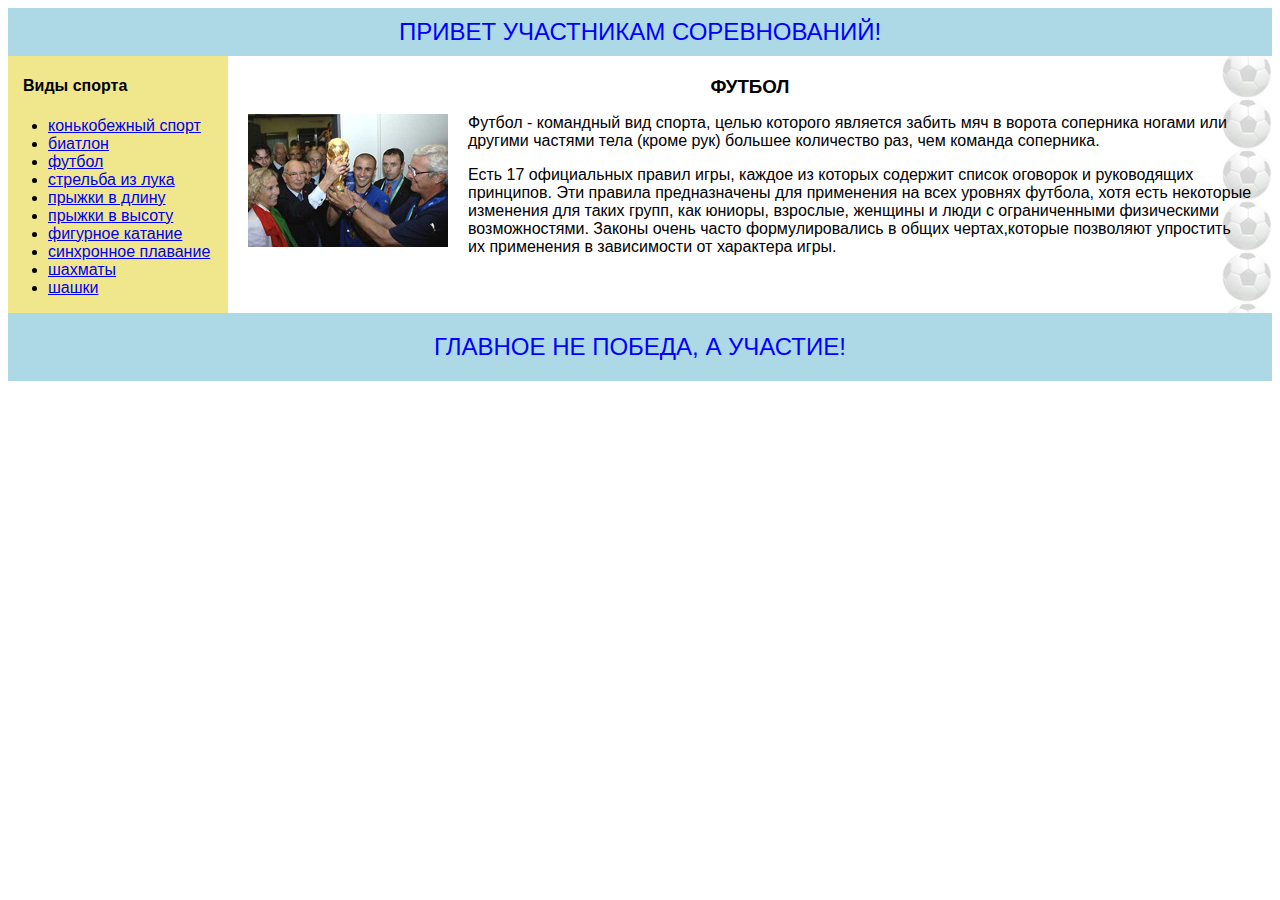
<file: Test tasks/#1/index.html>
<!DOCTYPE html>
<html lang="en">
<head>
    <meta charset="UTF-8">
    <meta name="viewport" content="width=device-width, initial-scale=1.0">
    <title>Test-1</title>
    <link rel="stylesheet" href="style.css">
    <link href="https://fonts.googleapis.com/css2?family=DM+Mono:wght@300&display=swap" rel="stylesheet">
</head>
<body>
    <header>
        <h2>ПРИВЕТ УЧАСТНИКАМ СОРЕВНОВАНИЙ!</h2>
    </header>

    <div class="main_content">
        <nav>
            <div class="menu">
                <h4 class="menu_header">Виды спорта</h4>
            <ul>
                <li><a href="https://ru.wikipedia.org/wiki/%D0%9A%D0%BE%D0%BD%D1%8C%D0%BA%D0%BE%D0%B1%D0%B5%D0%B6%D0%BD%D1%8B%D0%B9_%D1%81%D0%BF%D0%BE%D1%80%D1%82">конькобежный спорт</a></li>
                <li><a href="https://ru.wikipedia.org/wiki/%D0%91%D0%B8%D0%B0%D1%82%D0%BB%D0%BE%D0%BD">биатлон</a></li>
                <li><a href="https://ru.wikipedia.org/wiki/%D0%A4%D1%83%D1%82%D0%B1%D0%BE%D0%BB">футбол</a></li>
                <li><a href="https://ru.wikipedia.org/wiki/%D0%A1%D1%82%D1%80%D0%B5%D0%BB%D1%8C%D0%B1%D0%B0_%D0%B8%D0%B7_%D0%BB%D1%83%D0%BA%D0%B0">стрельба из лука</a></li>
                <li><a href="https://ru.wikipedia.org/wiki/%D0%9F%D1%80%D1%8B%D0%B6%D0%BE%D0%BA_%D0%B2_%D0%B4%D0%BB%D0%B8%D0%BD%D1%83">прыжки в длину</a></li>
                <li><a href="https://ru.wikipedia.org/wiki/%D0%9F%D1%80%D1%8B%D0%B6%D0%BE%D0%BA_%D0%B2_%D0%B2%D1%8B%D1%81%D0%BE%D1%82%D1%83">прыжки в высоту</a></li>
                <li><a href="https://ru.wikipedia.org/wiki/%D0%A4%D0%B8%D0%B3%D1%83%D1%80%D0%BD%D0%BE%D0%B5_%D0%BA%D0%B0%D1%82%D0%B0%D0%BD%D0%B8%D0%B5">фигурное катание</a></li>
                <li><a href="https://ru.wikipedia.org/wiki/%D0%A1%D0%B8%D0%BD%D1%85%D1%80%D0%BE%D0%BD%D0%BD%D0%BE%D0%B5_%D0%BF%D0%BB%D0%B0%D0%B2%D0%B0%D0%BD%D0%B8%D0%B5">синхронное плавание</a></li>
                <li><a href="https://ru.wikipedia.org/wiki/%D0%A8%D0%B0%D1%85%D0%BC%D0%B0%D1%82%D1%8B">шахматы</a></li>
                <li><a href="https://ru.wikipedia.org/wiki/%D0%A8%D0%B0%D1%88%D0%BA%D0%B8">шашки</a></li>
            </ul>
            </div>
        </nav>
    
        <section>
            <div class="section_info">
                <h3 class="section_header">ФУТБОЛ</h3>
            <div class="section_content">
                <img class="section_img" src="img/football.png" alt="">
                <div class="section_text">
                    <p>
                        Футбол - командный вид спорта, целью которого является забить
                        мяч в ворота соперника ногами или другими частями тела (кроме рук)
                        большее количество раз, чем команда соперника.
                    </p>
                    <p>
                        Есть 17 официальных правил игры, каждое из которых содержит список оговорок
                        и руководящих принципов. Эти правила предназначены для применения на всех 
                        уровнях футбола, хотя есть некоторые изменения для таких групп, как юниоры,
                        взрослые, женщины и люди с ограниченными физическими возможностями. Законы
                        очень часто формулировались в общих чертах,которые позволяют упростить их
                        применения в зависимости от характера игры. 
                    </p>
            </div>
            </div>
            </div>
        </section>
    </div>

    <footer>
        <h2>ГЛАВНОЕ НЕ ПОБЕДА, А УЧАСТИЕ!</h2>
    </footer>

    
</body>
</html>
</file>
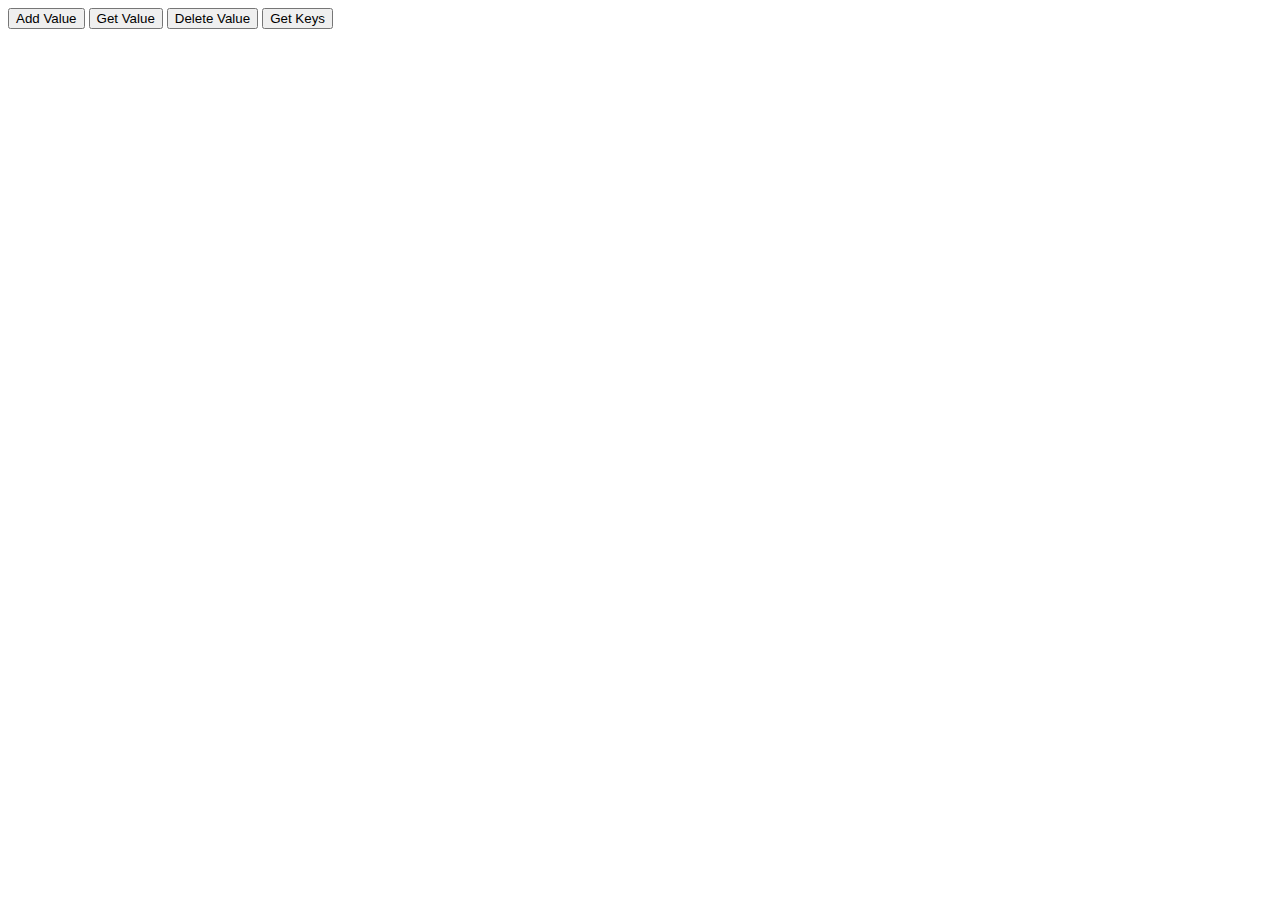
<file: Homework/DRINKS_HASH_FUNC/DRINKS_HASH_FUNC.html>
<!DOCTYPE html>
<html lang="en">
  <head>
    <meta charset="UTF-8" />
    <meta name="viewport" content="width=device-width, initial-scale=1.0" />
    <title>DRINKS_HASH_FUNC</title>
  </head>
  <body>
    <input
      type="button"
      id="addValue"
      value="Add Value"
      onclick="inputInfo()"
    />

    <input type="button" id="getValue" value="Get Value" onclick="getInfo()" />

    <input
      type="button"
      id="deleteValue"
      value="Delete Value"
      onclick="deleteInfo()"
    />

    <input type="button" id="getKeys" value="Get Keys" onclick="showInfo()" />

    <script>
      "use strict";

      function HashStorageFunc(title) {
        this.title = title;
        this.storage = {};

        this.addValue = function (key, value) {
          this.storage[key] = value;
        };

        this.getValue = function (key) {
          return this.storage[key];
        }

        this.deleteValue = function (key) {
          if (key in this.storage) {
            return delete this.storage[key];
          }
          return false;
        };

        this.getKeys = function () {
          return Object.keys(this.storage);
        };
      }

      var drinkStorage = new HashStorageFunc("Beer");

      // 1) «ввод информации о напитке»
      function inputInfo() {
        var beerName = prompt("Введите название пива");
        var alcohol = prompt("Введите крепость");
        var beerType = prompt("Введите тип пива");

        drinkStorage.addValue(beerName, { alcohol, beerType });
      }

      // 2) «получение информации о напитке»
      function getInfo() {
        var beerName = prompt("Введите название пива");
        var info = drinkStorage.getValue(beerName);
        if (info) {
          let textResult = "";
          for (var i in info) {
            textResult += i + " = " + info[i] +"; "
          }
          console.log('Пиво ' + beerName + ": " + textResult);
        } else
          console.log(beerName + ": пива с таким названием нет в хранилище");
      }

      // 3) «удаление информации о напитке»
      function deleteInfo() {
        var beerName = prompt("Введите название пива");

        if (!drinkStorage.deleteValue(beerName)) {
          console.log(
            "Пиво с названием " + beerName + " не найдено в хранилище"
          );
        } else console.log("Пиво " + beerName + " было удалено из хранилища");
      }

      // 4) «перечень всех напитков»
      function showInfo() {
        console.log(drinkStorage.getKeys());
      }
    </script>
  </body>
</html>
</file>
<file: Test tasks/#1/style.css>
body {
    background-color: white;
    font-family: Arial, Helvetica, sans-serif;
}

h2 {
    margin: 0;
    font-weight: 400;
}

header, footer {
    text-align: center;
    background-color: #add8e6;
    color: #0000ff;
    padding: 20px;
}

header {
    padding: 10px;
}

.main_content {
    overflow: hidden;
}

nav, section {
    padding-bottom: 9999px;
    margin-bottom: -9999px;
}

nav {
    width: 220px;
    float: left;
    background-color: #f0e68c;
}

.menu_header {
    margin-left: 15px;
}

section {
    width: calc(100% - 220px);
    float: right;
    background-color: #fff;
    background-image: url(img/ball.png);
    background-repeat: repeat-y;
    background-position: right;
}

.section_header {
    text-align: center;
    margin: 0;
}

.section_info {
    padding: 20px;
}

.section_img {
    float: left;
    margin-right: 20px;
}





@media screen and (max-width: 600px) {

header {
    padding: -0.1px;
}

.main_content {
    width: auto;
}

nav, section {
    float: none;
    width: 100%;
    padding-bottom: 9999px;
    margin-bottom: -9999px;
}

h2 {
    margin: 0;
    font-weight: 400;
}

nav {
    padding-top: 0.1px;;
}

}
</file>
